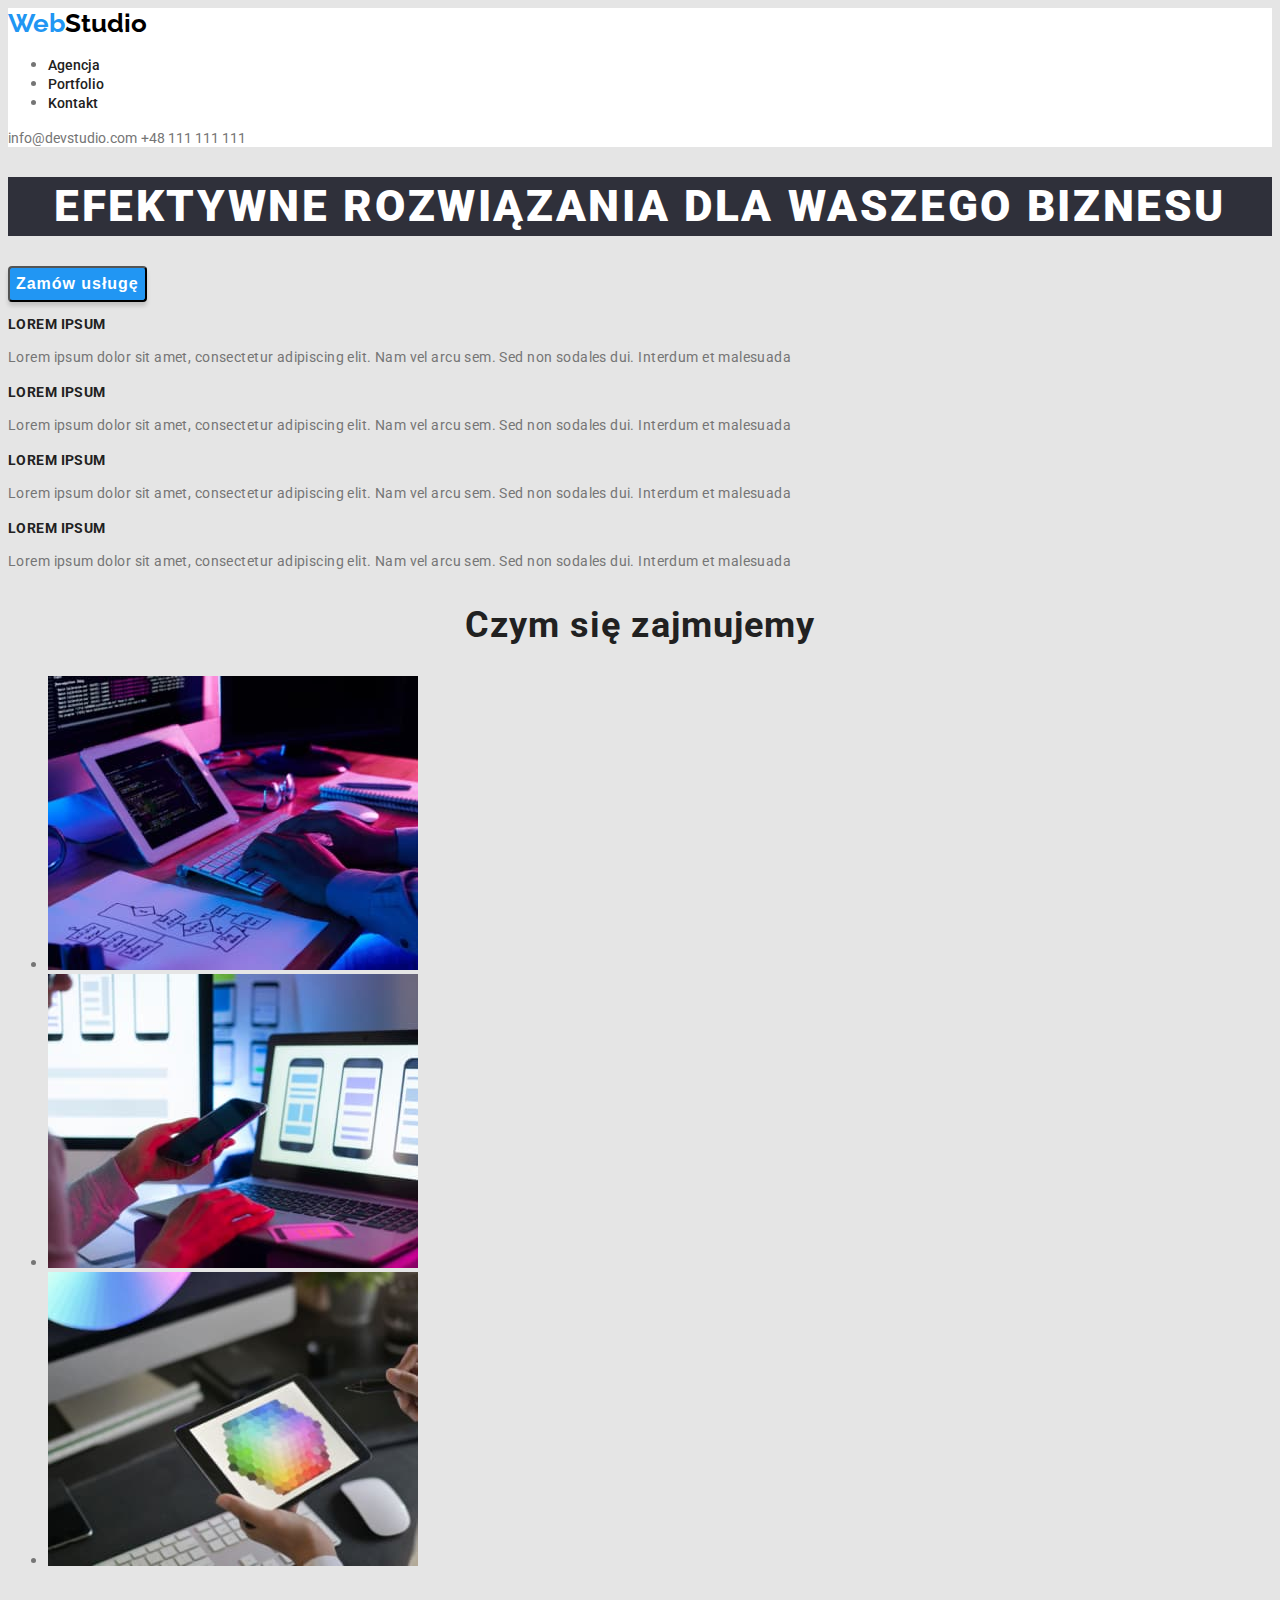
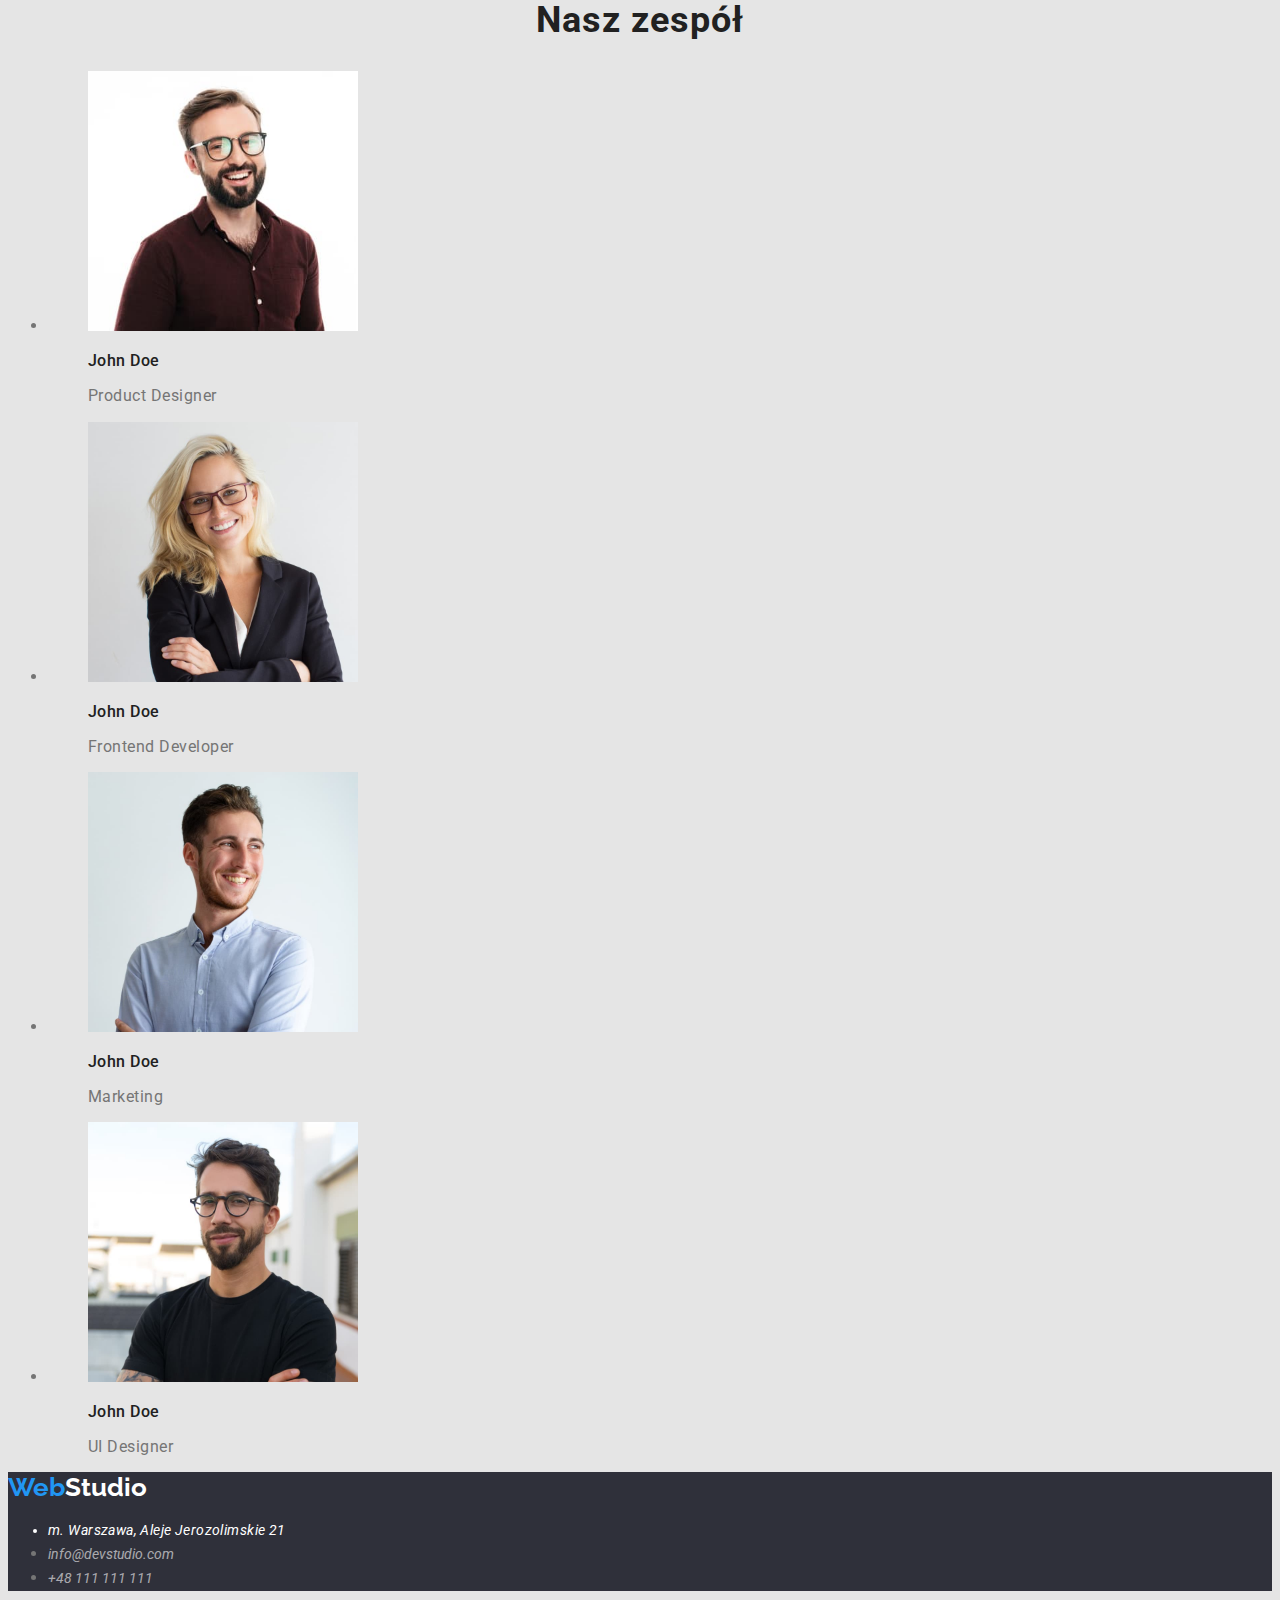
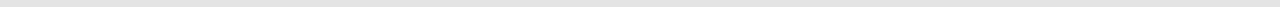
<file: index.html>
<!DOCTYPE html>
<html lang="pl-PL">
  <head>
    <meta charset="UTF-8" />
    <meta http-equiv="X-UA-Compatible" content="IE=edge" />
    <meta name="viewport" content="width=device-width, initial-scale=1.0" />
    <title>Studio</title>
    <link href="https://fonts.googleapis.com/css2?family=Raleway:wght@700&family=Roboto:wght@400;500;700;900&display=swap" rel="stylesheet">
    <link href="./css/styles.css" rel="stylesheet"/>
  </head>
  <body>
<header>
      <span class="logo">
       <a class="logo-web" href="./index.html">Web</span><span class="logo-studio">Studio</span></a>
      <nav>
        <ul class="navigation">
          <li class="navigation-text">
            <a class="navigation-link" href="./index.html">Agencja</a><br>
          </li>
          <li class="navigation-text">
            <a class="navigation-link" href="./portfolio.html">Portfolio</a><br>
          </li>
          <li class="navigation-text">
            <a class="navigation-link" href="./index.html">Kontakt</a><br>
          </li>
        </ul>
      </nav>
      <a class="mail-header" href="mailto:info@devstudio.com">info@devstudio.com</a>
      <a class="telephone-header" href="tel:+48111111111">+48 111 111 111</a>
    </header>


    <main>
      <section>
        <h1 class="solution-header">EFEKTYWNE ROZWIĄZANIA DLA WASZEGO BIZNESU</h1>
        <button class="button button-order" type="button">Zamów usługę</button>
      </section>

      <section>
        <h3 class="text-header">LOREM IPSUM</h3>
        <p class="text-text">
          Lorem ipsum dolor sit amet, consectetur adipiscing elit. Nam vel arcu
          sem. Sed non sodales dui. Interdum et malesuada
        </p>
        <h3 class="text-header">LOREM IPSUM</h3>
        <p class="text-text">
          Lorem ipsum dolor sit amet, consectetur adipiscing elit. Nam vel arcu
          sem. Sed non sodales dui. Interdum et malesuada
        </p>
        <h3 class="text-header">LOREM IPSUM</h3>
        <p class="text-text">
          Lorem ipsum dolor sit amet, consectetur adipiscing elit. Nam vel arcu
          sem. Sed non sodales dui. Interdum et malesuada
        </p>
        <h3 class="text-header">LOREM IPSUM</h3>
        <p class="text-text">
          Lorem ipsum dolor sit amet, consectetur adipiscing elit. Nam vel arcu
          sem. Sed non sodales dui. Interdum et malesuada
        </p>
      </section>

      <section>
        <h2 class="header-work">Czym się zajmujemy</h2>
        <ul>
          <li>
            <a href=""
              ><img
                src="./images/computer.jpg"
                alt="Tablet, monitor i dłonie na klawiaturze na biurku."
                width="370"
                height="294"
            /></a>
          </li>
          <li>
            <a href=""
              ><img
                src="./images/phone.jpg"
                alt="Laptop na biurku i telefon w dłoni."
                width="370"
                height="294"
            /></a>
          </li>
          <li>
            <a href=""
              ><img
                src="./images/tablet.jpg"
                alt="Tablet w dłoniach z gamą barw. Drugi plan - klawiatura i myszka do komputera."
                width="370"
                height="294"
            /></a>
          </li>
        </ul>
      </section>
      <section>
        <h2 class="header-team">Nasz zespół</h2>
        <ul class="ourteam">
          <li class="ourteam-people">
            <figure>
              <img
                src="./images/productdesigner.jpg"
                alt="Uśmiechnięty mężczyzna w okularach z ciemnym zarostem i włosami."
                width="270"
                height="260"
              />
              <figcaption>
                <h3 class="ourteam-person">John Doe</h3>
                <p class="ourteam-description">Product Designer</p>
              </figcaption>
            </figure>
          </li>
          <li class="ourteam-people">
            <figure>
              <img
                src="./images/frontenddeveloper.jpg"
                alt="Uśmiechnięta kobieta w okularach blond włosy."
                width="270"
                height="260"
              />
              <figcaption>
                <h3 class="ourteam-person">John Doe</h3>
                <p class="ourteam-description">Frontend Developer</p>
              </figcaption>
            </figure>
          </li>
          <li class="ourteam-people">
            <figure>
              <img
                src="./images/marketing.jpg"
                alt="Uśmiechnięty mężczyzna w błękitnej koszuli."
                width="270"
                height="260"
              />
              <figcaption>
                <h3 class="ourteam-person">John Doe</h3>
                <p class="ourteam-description">Marketing</p>
              </figcaption>
            </figure>
          </li>
          <li>
            <figure>
              <img
                src="./images/uidesigner.jpg"
                alt="Mężczyzna w okularach z ciemymi włosami i zarostem w ciemnej koszulce."
                width="270"
                height="260"
              />
              <figcaption>
                <h3 class="ourteam-person">John Doe</h3>
                <p class="ourteam-description">UI Designer</p>
              </figcaption>
            </figure>
          </li>
        </ul>
      </section>
    </main>

    <footer>
      <span class="logo">
       <a class="logo-web" href="./index.html">Web</span><span class="logo-studio-footer">Studio</a></span>
      <address>
        <ul class="address">
          <li class="address-text street">m. Warszawa, Aleje Jerozolimskie 21</li>
          <li class="address-text">
            <a class="address-linkf" href="mailto:info@devstudio.com">info@devstudio.com</a>
          </li>
          <li class="address-text">
          <a class="address-linkf" href="tel:+48111111111">+48 111 111 111</a>
          </li>
        </ul>
      
      </address>
    </footer>
  </body>
</html>
</file>
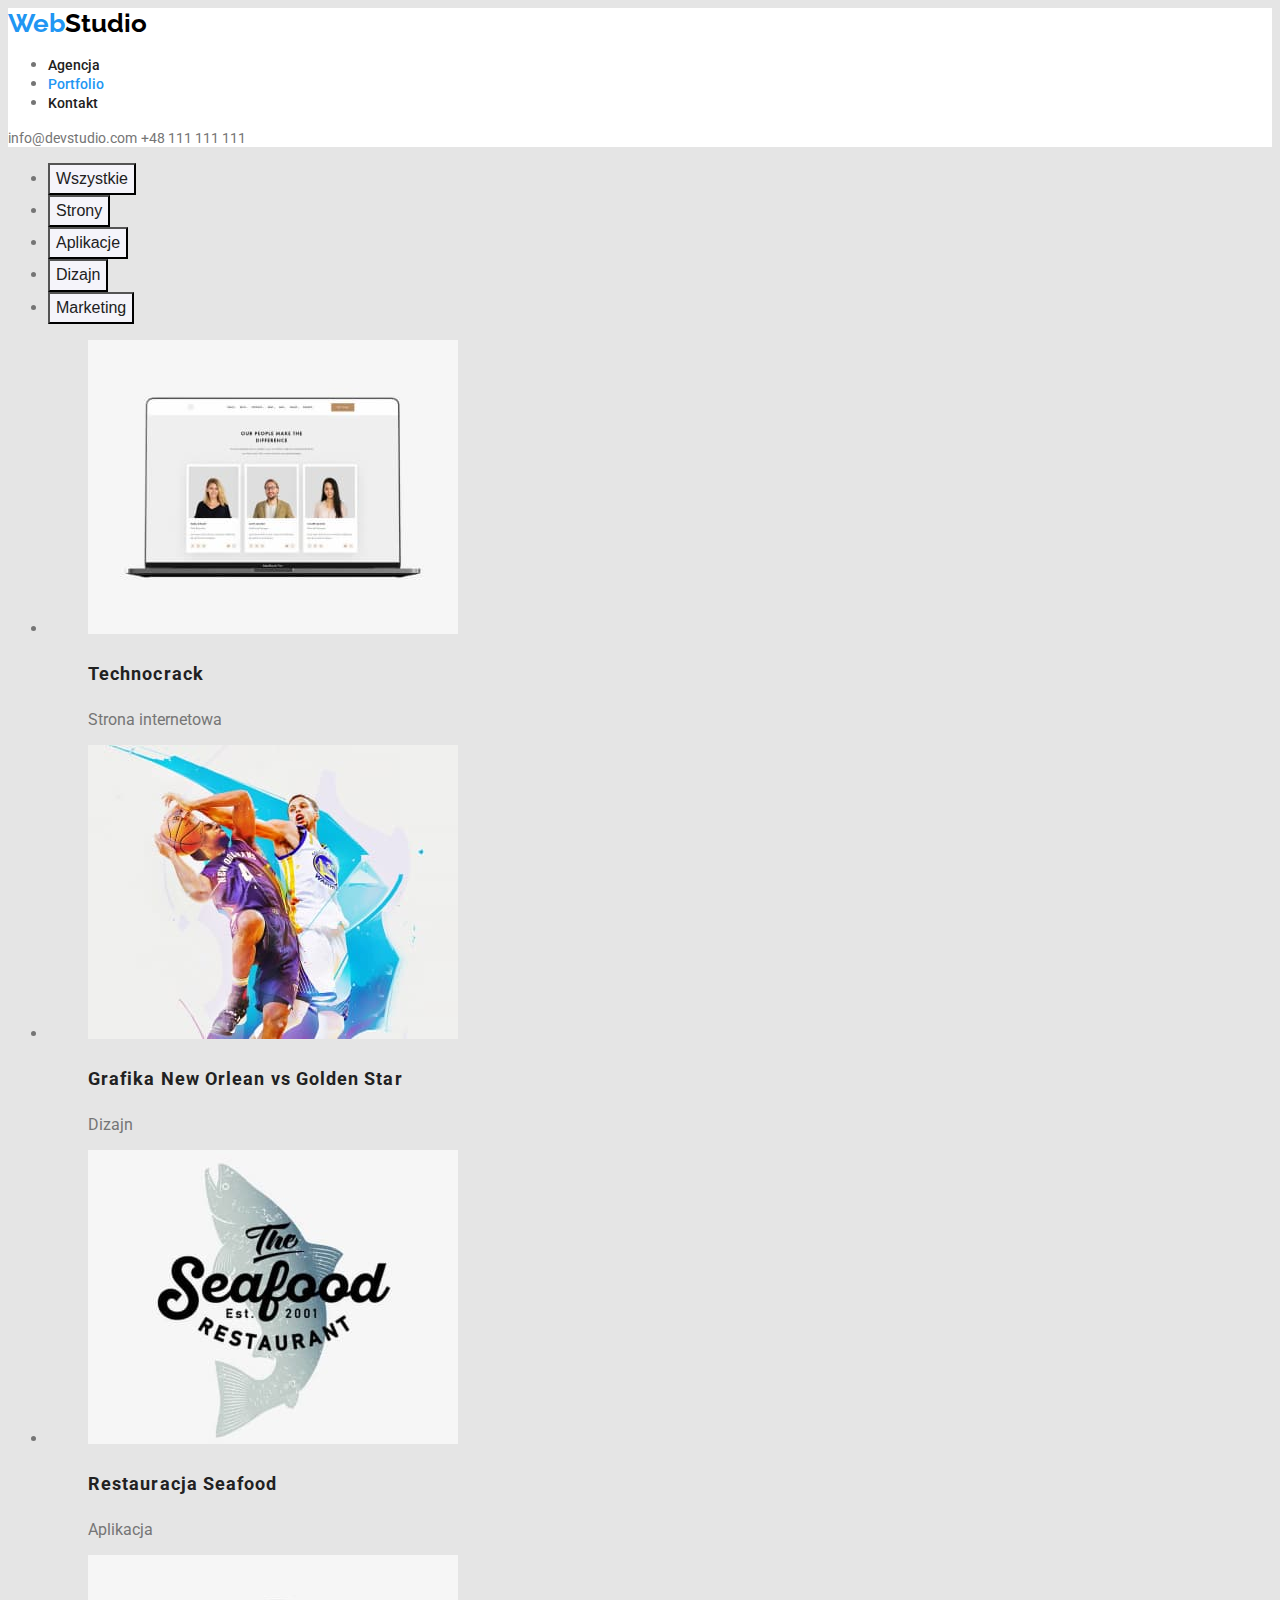
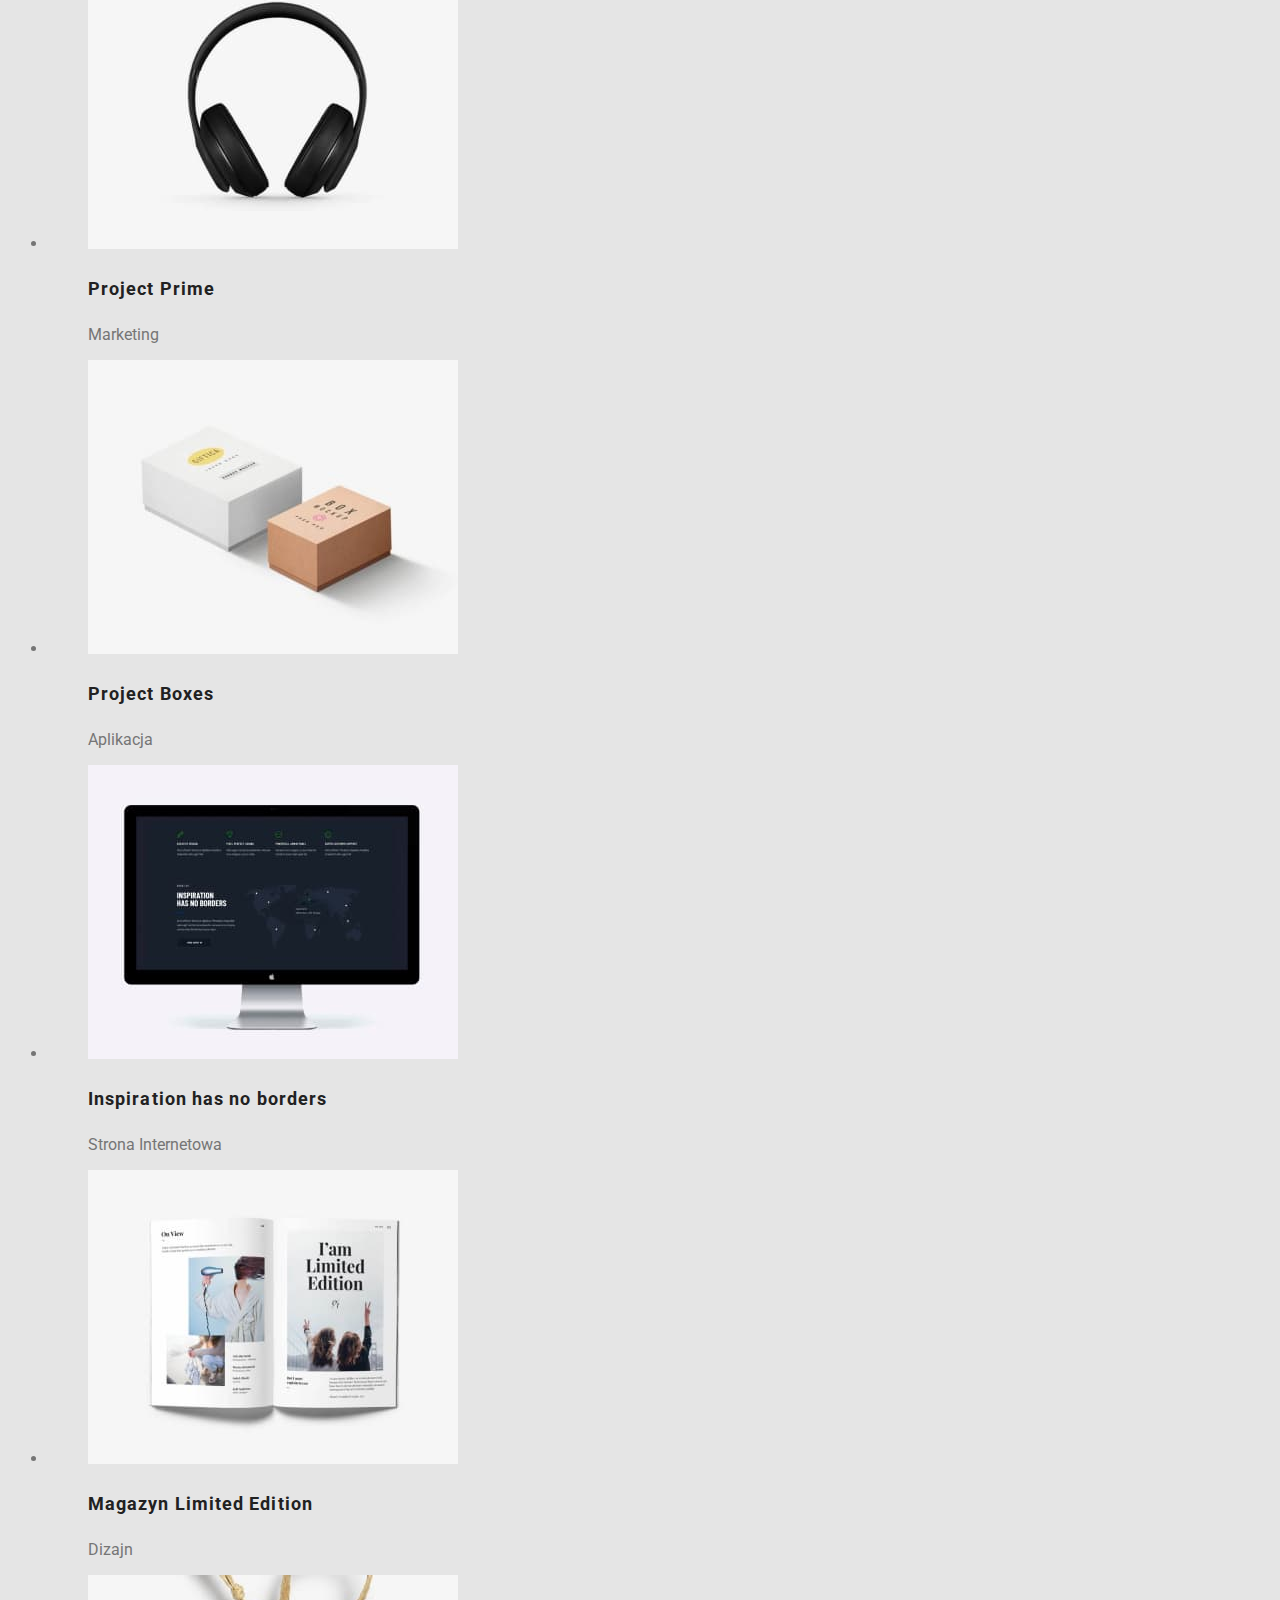
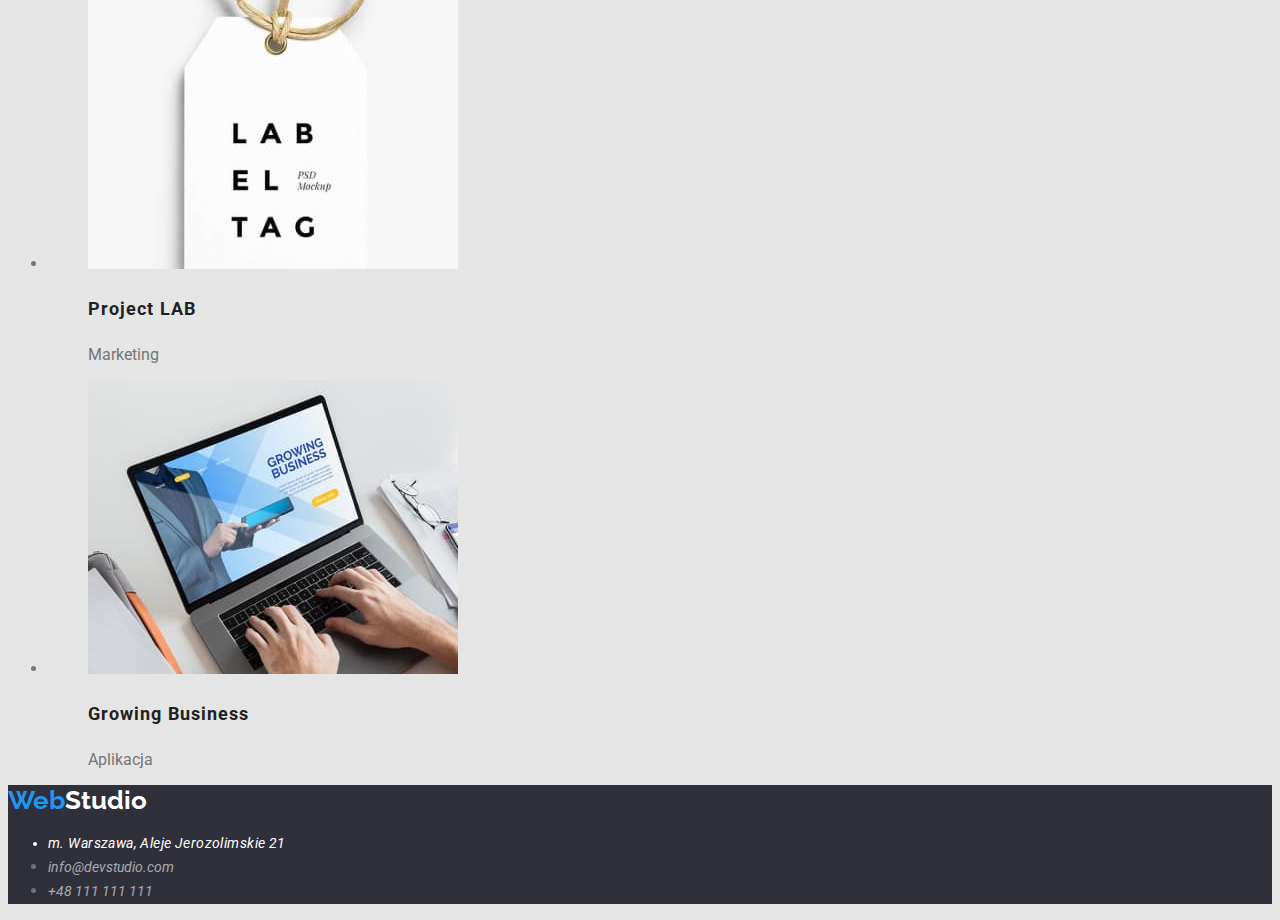
<file: portfolio.html>
<!DOCTYPE html>
<html lang="pl-PL">
<head>
    <meta charset="UTF-8">
    <meta http-equiv="X-UA-Compatible" content="IE=edge">
    <meta name="viewport" content="width=device-width, initial-scale=1.0">
    <title>Portfolio</title>
    <link href="https://fonts.googleapis.com/css2?family=Raleway:wght@700&family=Roboto:wght@400;500;700;900&display=swap" rel="stylesheet">
    <link href="https://fonts.googleapis.com/css2?family=Raleway:wght@700&family=Roboto:wght@400;500;700;900&display=swap" rel="stylesheet">
    <link href="./css/styles.css" rel="stylesheet"/>
</head>
<body>
     <header>
      <span class="logo">
       <a class="logo-web" href="./index.html">Web</span><span class="logo-studio">Studio</span></a>
       <nav>
        <ul class="navigation">
          <li class="navigation-text">
            <a class="navigation-link" href="./index.html">Agencja</a><br>
          </li>
          <li class="navigation-text">
            <a class="navigation-link portfolio" href="./portfolio.html">Portfolio</a><br>
          </li>
          <li class="navigation-text">
            <a class="navigation-link" href="./index.html">Kontakt</a><br>
          </li>
        </ul>
      </nav>
      <a class="mail-header" href="mailto:info@devstudio.com">info@devstudio.com</a>
      <a class="telephone-header" href="tel:+48111111111">+48 111 111 111</a>
    </header>
    <main>
        <section>
            <ul class="button-por">
                <li><button class="button-por button--menu" type="button">Wszystkie</button></li>
                <li><button class="button-por button--menu" type="button">Strony</button></li>
                <li><button class="button-por button--menu" type="button">Aplikacje</button></li>
                <li><button class="button-por button--menu" type="button">Dizajn</button></li>
                <li><button class="button-por button--menu" type="button">Marketing</button></li>
            </ul>
        </section>
        <section>
            <ul class="portfolio-fig">
              <li class="portfolio-fig element">
      
                  <figure>
                  <img
                  src="./images/techno.jpg"
                  alt="Ekran laptopa przedstawiający od lewej - kobietę, włosy blond, mężczyznę w okularach i kobietę z długimi ciemnymi włosami. "
                  width="370"
                  height="294"
                  />
                  <figcaption>
                  <h3 class="portfolio-fig header-por">Technocrack</h3>
                  <p class="portfolio-fig description-por">Strona internetowa</p>
                </figcaption>
              </figure>
              </li>
              <li class="portfolio-fig element">
                  <figure>
                  <img
                  src="./images/orleangolden.jpg"
                  alt="Dwóch koszykarzy w akcji wybijania piłki koszykarskiej. "
                  width="370"
                  height="294"
                  />
                  <figcaption>
                    <h3 class="portfolio-fig header-por">Grafika New Orlean vs Golden Star</h3>
                    <p class="portfolio-fig description-por">Dizajn</p>
                  </figcaption>
                </figure>
              </li>
              <li class="portfolio-fig element">
                  <figure>
                  <img
                  src="./images/seafood.jpg"
                  alt="Logo restauracji The Seafood na tle ryby."
                  width="370"
                  height="294"
                  />
                    <figcaption>
                    <h3 class="portfolio-fig header-por">Restauracja Seafood</h3>
                    <p class="portfolio-fig description-por">Aplikacja</p>
                    </figcaption>
                  </figure>
              </li>
              <li class="portfolio-fig element">
                  <figure>
                  <img
                  src="./images/projectprime.jpg"
                  alt="Czarne słuchawki."
                  width="370"
                  height="294"
                  />
                  <figcaption>
                  <h3 class="portfolio-fig header-por">Project Prime</h3>
                  <p class="portfolio-fig description-por">Marketing</p>
                </figcaption>
              </figure>
            </li>
              
              <li class="portfolio-fig element">
                  <figure>
                  <img
                  src="./images/projectboxes.jpg"
                  alt="Białe i beżowe pudełko."
                  width="370"
                  height="294"
                  />
                  <figcaption>
                  <h3 class="portfolio-fig header-por">Project Boxes</h3>
                  <p class="portfolio-fig description-por">Aplikacja</p>
                </figcaption>
              </figure>
            </li>
            
            <li class="portfolio-fig element">
                <figure>
                <img
                src="./images/inspiration.jpg"
                alt="Monitor z widocznym napisem po lewej stronie: Inspiration has no borders."
                width="370"
                height="294"
                />
                <figcaption>
                <h3 class="portfolio-fig header-por">Inspiration has no borders</h3>
                <p class="portfolio-fig description-por">Strona Internetowa</p>
              </figcaption>
            </figure>
          </li>
            
            <li class="portfolio-fig element">
                <figure>
                <img
                src="./images/warehouselim.jpg"
                alt="Otwarte czasopismo z napisem: I am limited edition."
                width="370"
                height="294"
                />
                <figcaption>
                <h3 class="portfolio-fig header-por">Magazyn Limited Edition</h3>
                <p class="portfolio-fig description-por">Dizajn</p>
              </figcaption>
            </figure>
          </li>
            
            <li class="portfolio-fig element">
                <figure>
                <img
                src="./images/projectlab.jpg"
                alt="Biała karteczka z czarnym napisem LAB EL TAG"
                width="370"
                height="294"
                />
                <figcaption>
                <h3 class="portfolio-fig header-por">Project LAB</h3>
                <p class="portfolio-fig description-por">Marketing</p>
              </figcaption>
            </figure>
          </li>
            
            <li class="portfolio-fig element">
                <figure>
                <img
                src="./images/business.jpg"
                alt="Laptop i widoczne dłonie na klawiaturze laptopa."
                width="370"
                height="294"
                />
                <figcaption>
                <h3 class="portfolio-fig header-por">Growing Business</h3>
                <p class="portfolio-fig description-por">Aplikacja</p>
              </figcaption>
            </figure>
          </li>
           </ul> 






            

        </section>


    </main>
    <footer>
      <span class="logo">
       <a class="logo-web" href="./index.html">Web</span><span class="logo-studio-footer">Studio</a></span>
      <address>
        <ul class="address">
          <li class="address-text street">m. Warszawa, Aleje Jerozolimskie 21</li>
          <li class="address-text">
            <a class="address-linkf" href="mailto:info@devstudio.com">info@devstudio.com</a>
          </li>
          <li class="address-text">
          <a class="address-linkf" href="tel:+48111111111">+48 111 111 111</a>
          </li>
        </ul>
      </address>
    </footer>
</body>
</html>
</file>
<file: css/styles.css>
body{
        font-family: 'Roboto','Raleway', sans-serif;
        background: #E5E5E5;
        color: #757575;

    }
header{
    background-color: #FFFFFF;
}
footer{
    background-color:#2F303A;
}
 a{
    text-decoration: none;
}

.button:hover,
.button:focus{
     background-color:#2196F3;
     color:#FFFFFF;

}
.logo{
    font-weight: 700;
    background-color: none;
    font-family: Raleway;
    font-size: 26px;
    line-height: 1.2;
    letter-spacing: 0.03;
}
.logo-web{
    color: #2196F3;
    background-color: none;
    font-family: Raleway;
    font-size: 26px;
    font-weight: 700;
    line-height: 1.2;
    letter-spacing: 0.03;

}
.logo-studio{
    color: #000000;
    background-color: none;
    font-family: Raleway;
    font-size: 26px;
    font-weight: 700;
    line-height: 1.2;
    letter-spacing: 0.03;
}


.navigation-link{
    /* font-family: Roboto; */
    font-weight: 500;
    font-size: 14px;
    line-height:1.15;
    letter-spacing: 0.02;
    color: #212121;

}
.navigation-link:hover,
.navigation-link:focus{
    color: #2196F3;
}
/*  DOBRZE!*/
.portfolio{
    color:#2196F3
}
/*  DOBRZE!*/
.mail-header{
    color: #757575;
    font-size: 14px;
}
/*  DOBRZE!*/
.telephone-header{
    color: #757575;
    font-size: 14px;
}
/*  DOBRZE!*/
.mail-header:hover,
.mail-header:focus
{
    color:#2196F3;
 
}
.telephone-header:hover,
.telephone-header:focus{
    color:#2196F3;
}
/* git */
.address{
    text-decoration: none;
    background: #2F303A;

}
/* git */
.address-linkf{
    color: rgba(255, 255, 255, 0.6);
    font-size: 14px;
    line-height: 1.71;
    letter-spacing: 0.03;
    
}
/* git */
.street{
    color: #FFFFFF;
    line-height: 1.71;
    font-size: 14px;
    letter-spacing: 0.03em;
}
/* git */
.address-linkf:hover,
.address-linkf:focus{
    color:#2196F3
}
.logo-studio-footer{
    color: #FFFFFF
}
/* DOBRZE, ZOSTAW */
.solution-header{
    color: #FFFFFF;
    background-color: #2F303A;
    font-size: 44px;
    text-transform: uppercase;
    text-align: center;
    font-weight: 900; 
    letter-spacing: 0.06em;
    line-height: 1.35;

 
}
/* DOBRZE */
.button-order{
    color: #FFFFFF;
    background-color: #2196F3;
    font-size: 16px;
    text-align: center;
    font-weight: 700;
    cursor: pointer;
    letter-spacing: 0.06em;
    line-height: 1.88;
    box-shadow: 0px 4px 4px rgba(0, 0, 0, 0.15);
    border-radius: 4px;
}




.mail{
    color: #FFFFFF;

}



/* INDEX.HTML t- dotyczy tekstu i naglowków na glownej stronie index.html*/
.text-header{
    color: #212121;
    font-size: 14px;
    font-weight: 700;
    line-height: 1.15;
    text-transform: uppercase;
    letter-spacing: 0.03em;
}
.text-text{
    font-weight: 400;
    font-size: 14px;
    line-height: 1.71;
    letter-spacing: 0.03em;
}

.header-work{
    color: #212121;
    font-weight: 700;
    font-size: 36px;
    line-height: 1.17;
    text-align: center;
    letter-spacing: 0.03em;

}
.header-team{
    color: #212121;
    font-weight: 700;
    font-size: 36px;
    line-height: 1.17;
    text-align: center;
    letter-spacing: 0.03em;
    
}
.ourteam-person{
    color: #212121;
    font-weight: 500;
    font-size: 16px;
    line-height: 1.19;
    /* text-align: center; */
    letter-spacing: 0.03em;
}
.ourteam-description{
    font-weight: 400;
    font-size: 16px;
    line-height: 1.19;
    /* text-align: center; */
    letter-spacing: 0.03em;
    color: #757575;

}
/* PORTFOLIO.HTML**********************************************************************PORTFOLIO */
/*PORTOFLIO.HTML portfolio-figure - klasa do opisu zdjec+naglowkow w zakladce - portfolio */
.header-por{
    color: #212121;
    font-weight: 700;
    font-family: Roboto;
    font-size: 18px;
    line-height: 2;
    letter-spacing: 0.06em;

}
.dexcription-por{
    font-weight: 400;
    font-size: 16px;
    line-height: 1.88;
    letter-spacing: 0.03em;
    color: #757575;


} 
.button--menu{
    color: #212121;
    background-color: #F5F4FA;
    font-weight: 500;
    font-size: 16px;
    text-align: center;
    cursor: pointer;
    letter-spacing: 0.03;
    line-height: 1.63;

}
.button-por > li :hover
{
    background-color: #2196F3;
    color:#FFFFFF;

}
button:focus{
    background-color: #2196F3;
    color:#FFFFFF;
}






.studio-footer{
    color:#FFFFFF;
    background-color: none;
    font-family: Raleway;
    font-size: 26px;
    font-weight: 700;
    line-height: 1.2;
    letter-spacing: 0.03;
}
</file>
